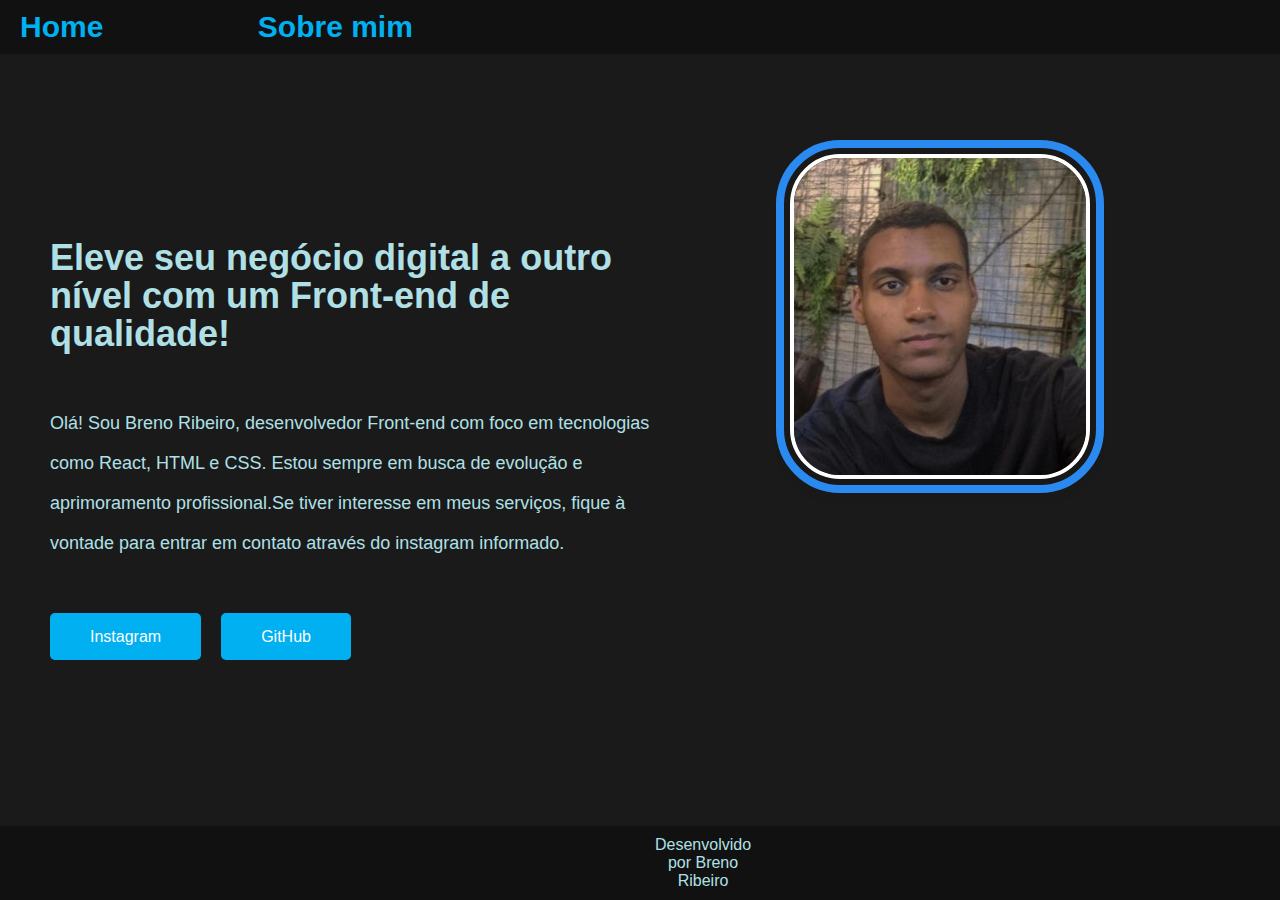
<file: index.html>
<!DOCTYPE html>
<html lang="pt-br">
<head>
    <meta charset="UTF-8">
    <meta name="viewport" content="width=device-width, initial-scale=1.0">
    <title>Meu Portfólio</title>
    <link rel="stylesheet" href="style.css">
</head>
<body>
    <header>
        <nav>
            <a class="home" href="index.html">Home</a>
            <a class="sobremim" href="index2.html">Sobre mim</a>
        </nav>
    </header>
    
    <section class="intro">
        <div class="content">
            <h1 class="txt1">Eleve seu negócio digital a outro nível com um Front-end de qualidade!</h1>
             <p class="txt2">Olá! Sou Breno Ribeiro, desenvolvedor Front-end com foco em tecnologias como React, HTML e CSS. Estou sempre em busca de evolução e aprimoramento profissional.Se tiver interesse em meus serviços, fique à vontade para entrar em contato através do instagram informado. </p>
            <div class="buttons"
                ><a href="https://www.instagram.com/bwar.05" class="btn">Instagram</a>
                <a href="https://www.github.com" class="btn">GitHub</a>
            </div>
        </div>
        <div class="image">
            <img src="foto1.jpg" alt="Imagem de perfil">
        </div>
    </section>

    <footer>
        <p>Desenvolvido por Breno Ribeiro</p>
    </footer>
</body>

</html>
</file>
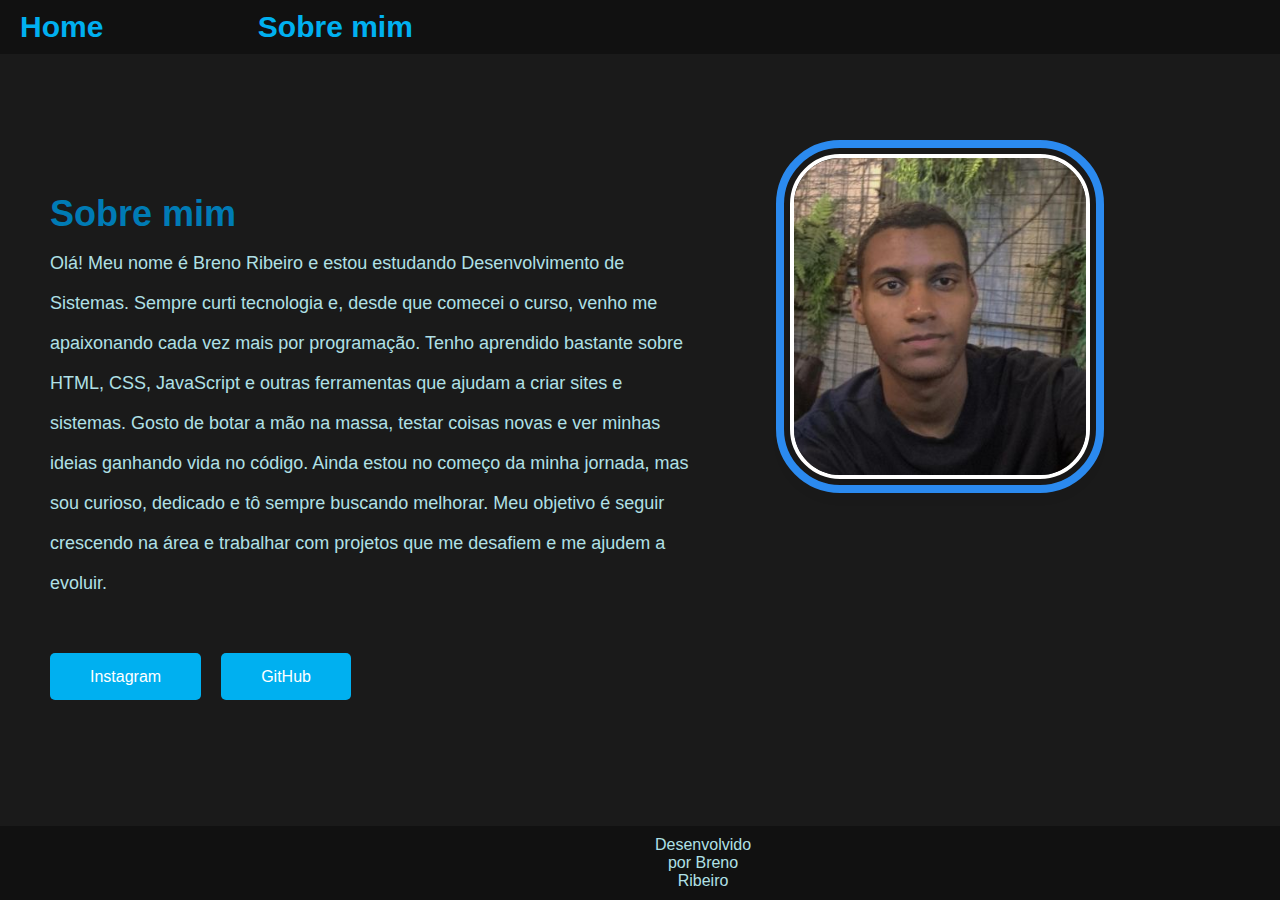
<file: index2.html>
<!DOCTYPE html>
<html lang="pt-br">
<head>
    <meta charset="UTF-8">
    <meta name="viewport" content="width=device-width, initial-scale=1.0">
    <title>Meu Portfólio</title>
    <link rel="stylesheet" href="style.css">
</head>
<body>
    <header>
        <nav>
            <a class="home" href="index.html">Home</a>
            <a class="sobremim" href="index2.html">Sobre mim</a>
        </nav>
    </header>
    
    <section class="intro">
        <div class="content2">
            <h1 class="txt3">Sobre mim</h1>
            <p class="txt2">Olá! Meu nome é Breno Ribeiro e estou estudando Desenvolvimento de Sistemas. Sempre curti tecnologia e, desde que comecei o curso, venho me apaixonando cada vez mais por programação.

Tenho aprendido bastante sobre HTML, CSS, JavaScript e outras ferramentas que ajudam a criar sites e sistemas. Gosto de botar a mão na massa, testar coisas novas e ver minhas ideias ganhando vida no código.

Ainda estou no começo da minha jornada, mas sou curioso, dedicado e tô sempre buscando melhorar. Meu objetivo é seguir crescendo na área e trabalhar com projetos que me desafiem e me ajudem a evoluir. </p>
            <div class="buttons">
                <a href="https://www.instagram.com/bwar.05" class="btn">Instagram</a>
                <a href="https://www.github.com" class="btn">GitHub</a>
            </div>
        </div>
        <div class="image">
            <img src="foto1.jpg" alt="Imagem de perfil">
        </div>
    </section>

    <footer>
        <p>Desenvolvido por Breno Ribeiro</p>
    </footer>
</body>
</html>
</file>
<file: style.css>
* {
  margin: 0;
  padding: 0;
  box-sizing: border-box;
}

body {
  font-family: Arial, sans-serif;

  background-color: #1a1a1a;
  color: #b0e0e6;
}

.home {
  font-weight: bolder;
}

header {
  background-color: #111;
  padding: 10px 20px;
}

header nav a {
  color: #00b0f0;
  text-decoration: none;
  margin-right: 150px;
  font-size: 30px;
}

.intro {
  display: flex;
  justify-content: space-between;
  padding: 50px;
  background-color: #1a1a1a;
  margin-bottom: 100px;
}

.content {
  max-width: 50%;
  position: absolute;
  bottom: 240px;
  line-height: 27px;
}

.txt1 {
  font-size: 36px;
 line-height: 38px;
 margin-bottom: 50px;
}

.txt2 {
  font-size: 18px;
  margin-bottom: 30px;
  line-height: 40px;
  margin-bottom: 50px;
}

.buttons {
  display: flex;
  gap: 20px;
}

.btn {
  background-color: #00b0f0;
  color: #fff;
  padding: 10px 40px;
  border-radius: 5px;
  text-decoration: none;
  font-size: 16px;
}

.btn:hover {
  background-color: #007bb5;
}

.image img {
  width: 300px;
  border-radius: 50px;
  box-shadow: 0 10px 20px rgba(0, 0, 0, 0.1);
  position: absolute;
  right: 140px;
  margin: 50px;
  border: 4px solid #ffffff;
  outline: 8px solid #2b8aef;
  outline-offset: 6px;
}

footer {
  position: absolute;
  background-color: #111;
  color: #b0e0e6;
  text-align: center;
  padding: 10px 655px;
  margin-top: 50px;
  bottom: 0px;
}

.txt3{
     font-size: 36px;
 line-height: 38px;
 margin-bottom:  10px;
color: #007bb5;
}

.sobremim{
    font-weight: bolder; 
}

.content2{
    max-width: 50%;
  position: absolute;
  bottom: 200px;
  line-height: 27px;
}
</file>
